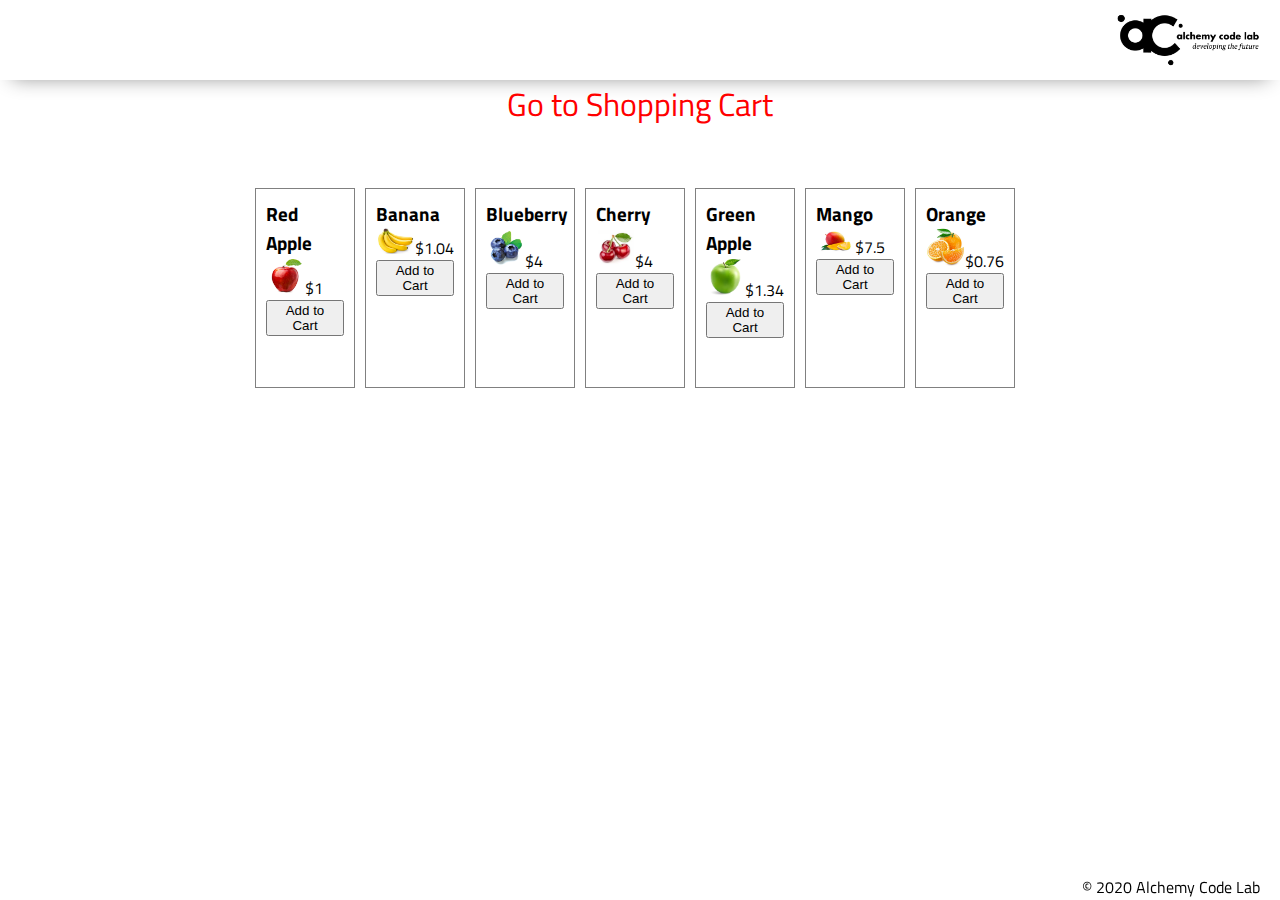
<file: index.html>
<!DOCTYPE html>
<html lang="en">

<head>
    <meta charset="UTF-8">
    <meta name="viewport" content="width=device-width, initial-scale=1.0">
    <meta http-equiv="X-UA-Compatible" content="ie=edge">
    <link href="https://fonts.googleapis.com/css2?family=Titillium+Web:wght@300&display=swap" rel="stylesheet">
    <link rel="stylesheet" href="./styles/reset.css">
    <link rel="stylesheet" href="./styles/style.css">
    <link rel="stylesheet" href="./styles/home.css">
    <title>Document</title>
</head>

<body>
    <header>
        <div class="gutter-right logo">
            <img src="assets/big-logo.png" />
        </div>
    </header>
    <main>
        <a href="cart">Go to Shopping Cart</a>
        <section class="main-section">
            <ul id="fruits">
            </ul>
        </section>
    </main>
    <footer>
        <div class="copy gutter-right">&copy; 2020 Alchemy Code Lab</div>
    </footer>

    <script type="module" src="./app.js"></script>
</body>

</html>
</file>
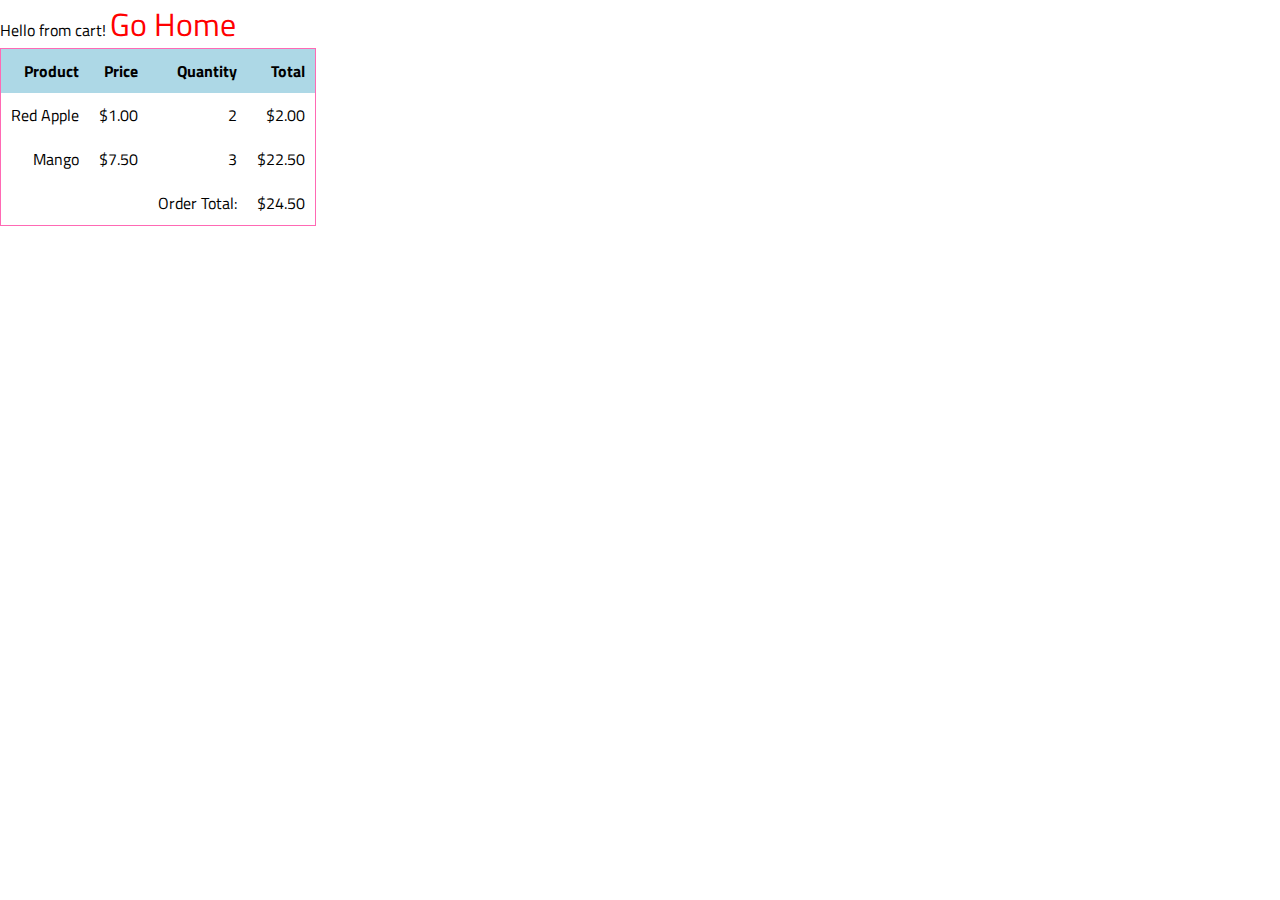
<file: cart/index.html>
<!DOCTYPE html>
<html lang="en">
<head>
    <meta charset="UTF-8">
    <meta http-equiv="X-UA-Compatible" content="IE=edge">
    <meta name="viewport" content="width=device-width, initial-scale=1.0">
    <link href="https://fonts.googleapis.com/css2?family=Titillium+Web:wght@300&display=swap" rel="stylesheet">
    <link rel="stylesheet" href="../styles/reset.css">
    <link rel="stylesheet" href="../styles/style.css">
    <link rel="stylesheet" href="../styles/home.css">
    <link rel="stylesheet" href="./cart.css">
    <title>Document</title>
</head>
<body>
    Hello from cart!
    <a href="..">Go Home</a>
    <table>
        <thead>
            <th>Product</th>
            <th>Price</th>
            <th>Quantity</th>
            <th>Total</th>
        </thead>
        <tbody id="table-body">
            
        </tbody>
        <tfoot>
            <tr>
                <td></td>
                <td></td>
                <td>Order Total:</td>
                <td id="order-total">Calcuated</td>

            </tr>
        </tfoot>
    </table>
    <script src="cart.js" type="module"></script>
</body>
</html>
</file>
<file: styles/style.css>
body {
    /* https://coolors.co/generate and click export -> scss to get the colors to copy and paste below*/
    /* --color1: hsla(349, 69%, 76%, 1);
    --color2: hsla(207, 67%, 44%, 1);
    --color3: hsla(200, 61%, 56%, 1);
    --color4: hsla(187, 41%, 94%, 1);
    --color5: hsla(170, 28%, 95%, 1); */

    /* --color1: hsla(45, 86%, 83%, 1);
    --color2: hsla(135, 65%, 98%, 1);
    --color3: hsla(315, 37%, 86%, 1);
    --color4: hsla(45, 73%, 98%, 1);
    --color5: hsla(224, 40%, 79%, 1); */
    
    --header-height: 80px;
    --shadow: 0px 10px 20px -12px rgba(0,0,0,0.45);
    --gutter: 30px;
    --footer-height: 25px;
    
    font-family: 'Titillium Web', sans-serif;
    background-color: var(--color2);
}

main {
    display: flex;
    flex-direction: column;
    justify-content: center;
    align-items: center;
    margin-bottom: calc(var(--footer-height));
}

section {
    background-color: var(--color5);
    width: 1000px;
    max-width: 80%;
    display: flex;
    flex-direction: column;
    justify-content: center;
    align-items: center;
    padding-top: var(--gutter);
    padding-bottom: var(--gutter);
    margin-top: var(--gutter);
    margin-bottom: var(--gutter);
    border: solid 2px var(--color1);
}

header {
    display: flex;
    justify-content: flex-end;
    background-color: var(--color3);
    height: var(--header-height);
    box-shadow: var(--shadow);
}

footer {
    display: flex;
    justify-content: flex-end;
    background-color: var(--color3);
    box-shadow: var(--shadow);
}


h2 {
    font-size: 1.8rem;
    font-weight: bold;
}

.gutter-right {
    margin-right: 20px;
}

.main-logo {
    animation: pulse 5s infinite ease-in-out;
}

header img {
    height: var(--header-height);
}

p {
    margin: var(--gutter);
}
  
footer {
    position: fixed;
    width: 100%;
    bottom: 0;
    height: var(--footer-height);
    display: flex;
    justify-content: flex-end;
    background-color: var(--color3);
    box-shadow: var(--shadow);
}
  
  @keyframes pulse {
    20% {
      transform: rotate3d(-10, -10, -10, 50deg) scale(1.2);
    }

    40% {
        transform: rotate3d(10, 10, -10, 50deg) scale(1);
    }

    60% {
        transform: rotate3d(-10, 10, 10, 50deg) scale(1.2);
      }

    80% {
        transform: rotate3d(10, 10, 10, 50deg) scale(1);
    }

  }
</file>
<file: styles/home.css>
/* add home page styles here */
#fruits {
    display: flex;
    flex-wrap: wrap;

}
#fruits li {
    width: 100px;
    height: 200px;
    border: 1px solid gray;
    padding: 10px;
    margin-right: 10px;
}

#fruits li h3{
    font-size: 1.2rem;
    font-weight: bold;
}

#fruits li img {
    width: 50%;
}

a {
    color: red;
    text-decoration: none;
    font-size: 2rem;
}
a:hover{
    color: blue;
    font-weight: bold;
}
</file>
<file: cart/cart.css>
table {
    border-collapse: collapse;
    border: 1px solid hotpink;
}
thead {
    background-color: lightblue;
    font-weight: 700;
}
table th, table td {
    padding: 10px;
    text-align: right;
}
</file>
